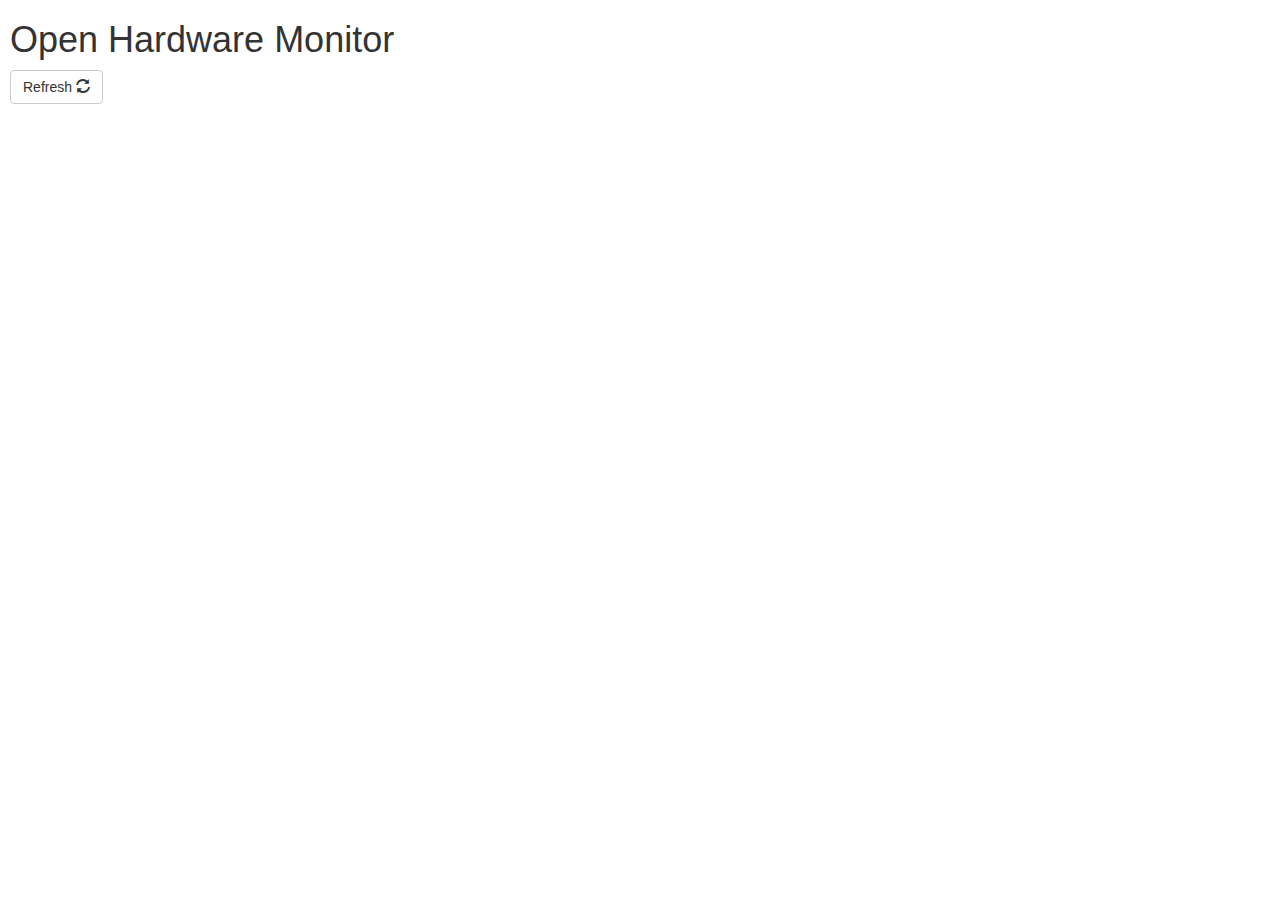
<file: Resources/Web/Sander Teunissen/OHM_Web/OHM_Web/index.html>
<html>

<head>
    <title>Open Hardware Monitor - Web Version</title>

    <link rel="stylesheet" href="css/bootstrap.min.css">
    <link href="css/ohm_web.css" rel="stylesheet" type="text/css" />

    <script type='text/javascript' src='js/jquery-1.11.1.min.js'></script>
    <script type='text/javascript' src='js/knockout-3.1.0.js'></script>
    <script src="js/bootstrap.min.js"></script>

    <script type="text/html" id="children-template">
        <li>
            <!-- ko if:Children.length > 0 -->
            <a class="collapsebutton" data-bind="click: function(){collapsed(!collapsed())}">
                <span class="glyphicon" data-bind="css: collapseButtonGlyph"></span>
            </a>
            <!-- /ko -->
            <img data-bind="attr{src:ImageURL}">
            <span data-bind = "text: Text"></span>
            <!-- ko if:Children.length > 0 -->
            <span class="badge" data-bind="text: Children.length"></span>
            <!-- /ko -->
            <!-- ko if: !collapsed() -->
                <ul data-bind="template:{name: 'children-template', foreach: Children}"></ul>
            <!-- /ko -->
        </li>
    </script>
    
    <script>
        function ViewModel() {
            var self = this;
            self.list = ko.observableArray();
            self.refresh = function () {$
                loadJSON();
            };

            var loadJSON = function () {
                console.log("loadJSON fired");
                var url = "http://localhost:8085/data.json";
                $.ajax({
                    url: url,
                    dataType: 'json',
                    success: function (result) {
                        console.log("succesfully retrieved data");
                        window.result = result;
                        var test = new ExtendedNode(result);
                        list([test]);
                    },
                    error: function (request, textStatus, errorThrown) {
                        console.log(textStatus, errorThrown);
                    },
                    complete: function (request, textStatus) { //for additional info
                        console.log("AJAX call complete");
                    }
                });;
            }
            
            function ExtendedNode(node){
                node.collapsed = ko.observable(true);
                node.collapseButtonText = ko.computed(
                    function(){
                        if(node.collapsed()){
                            return "+";   
                        }else{
                            return "-";
                        }
                    }
                );
                
                node.collapseButtonGlyph = ko.computed(
                    function(){
                        if(node.collapsed()){
                            return "glyphicon-expand"; 
                        }else{
                             return "glyphicon-collapse-down";   
                        }
                    }
                );
                
                if(node.Children){
                    $.each(node.Children, function(key, child){
                            child = new ExtendedNode(child);
                    });
                }
                
                return node;
            }
            self.refresh();
        }

        $(document).ready(function () {
            ko.applyBindings(ViewModel);
        });
    </script>
</head>

<body>
    <div id="application">
        <h1>Open Hardware Monitor</h1>
        <button class="btn btn-default" data-bind="click: refresh">Refresh <span class="glyphicon glyphicon-refresh"></span></button>
        <br>

        <ul class="collapsable" data-bind="template{name:'children-template',foreach: list}"></ul>
    </div>
</body>

</html>
</file>
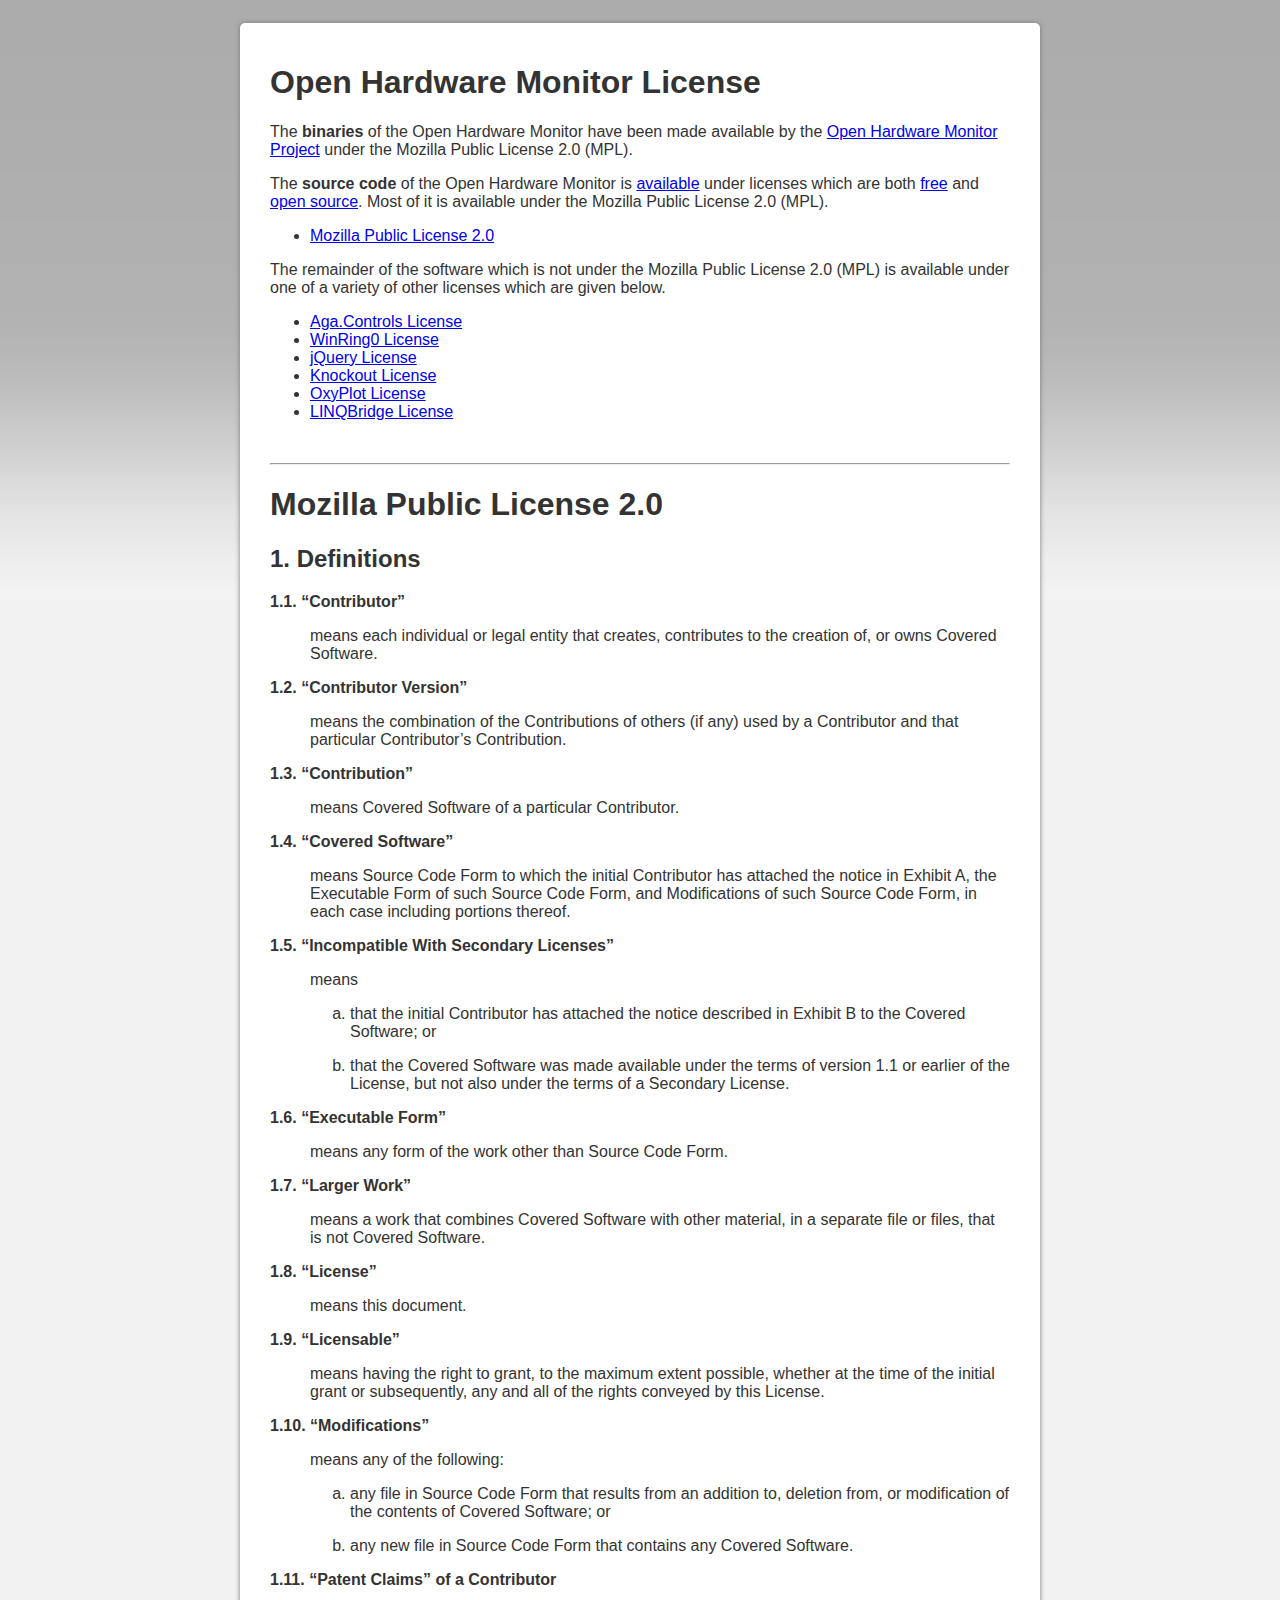
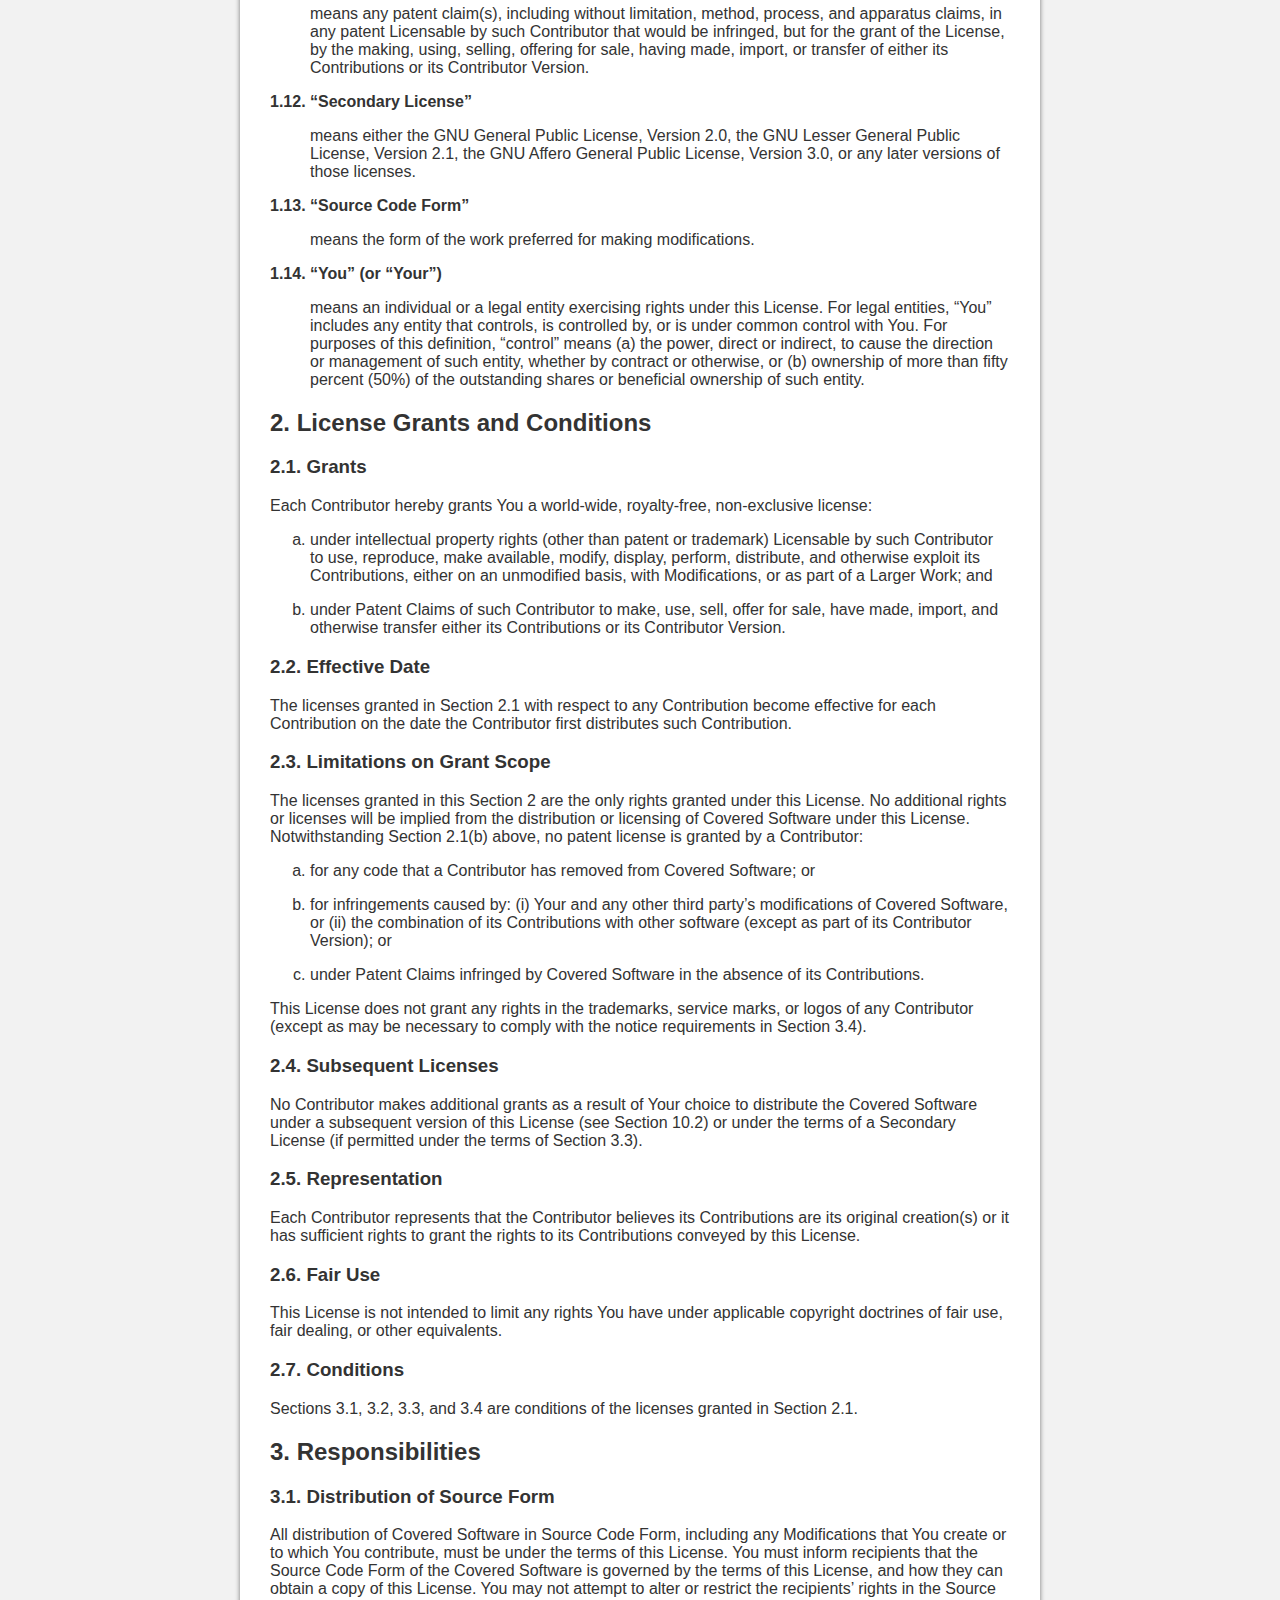
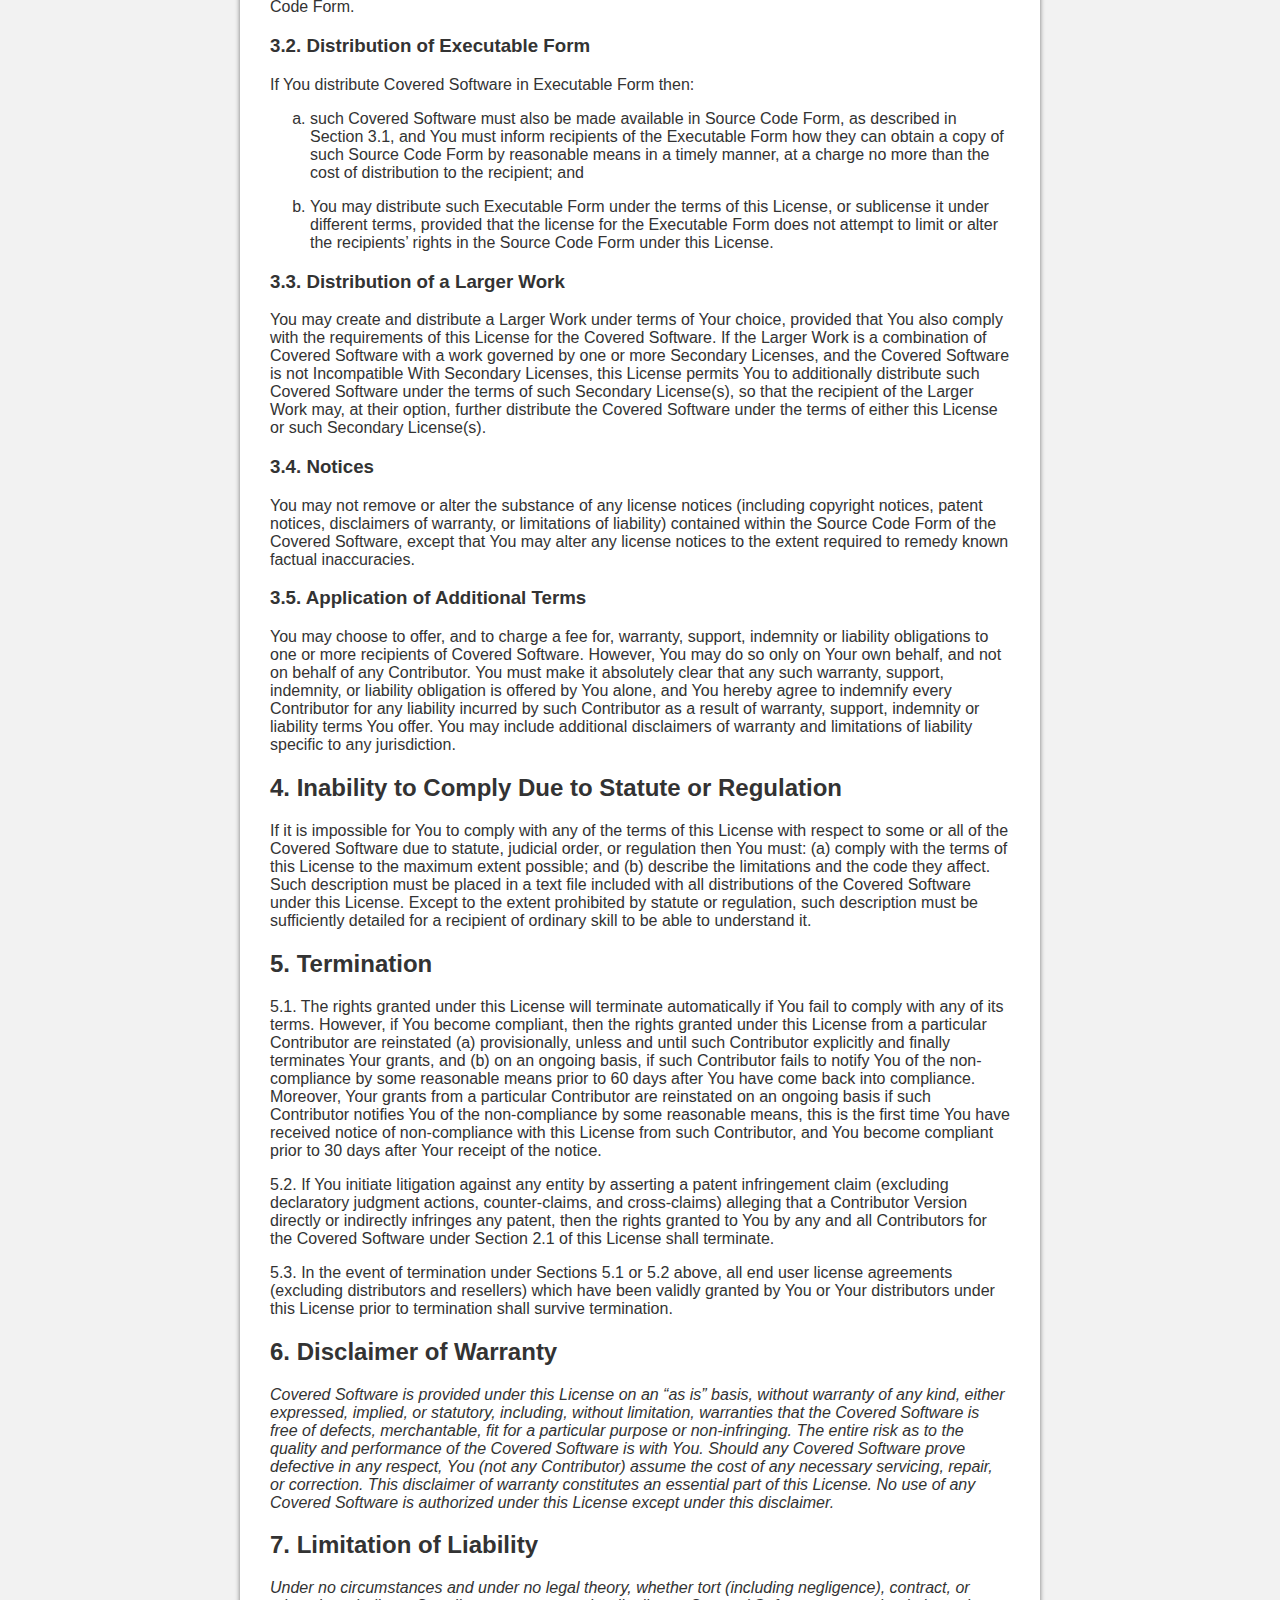
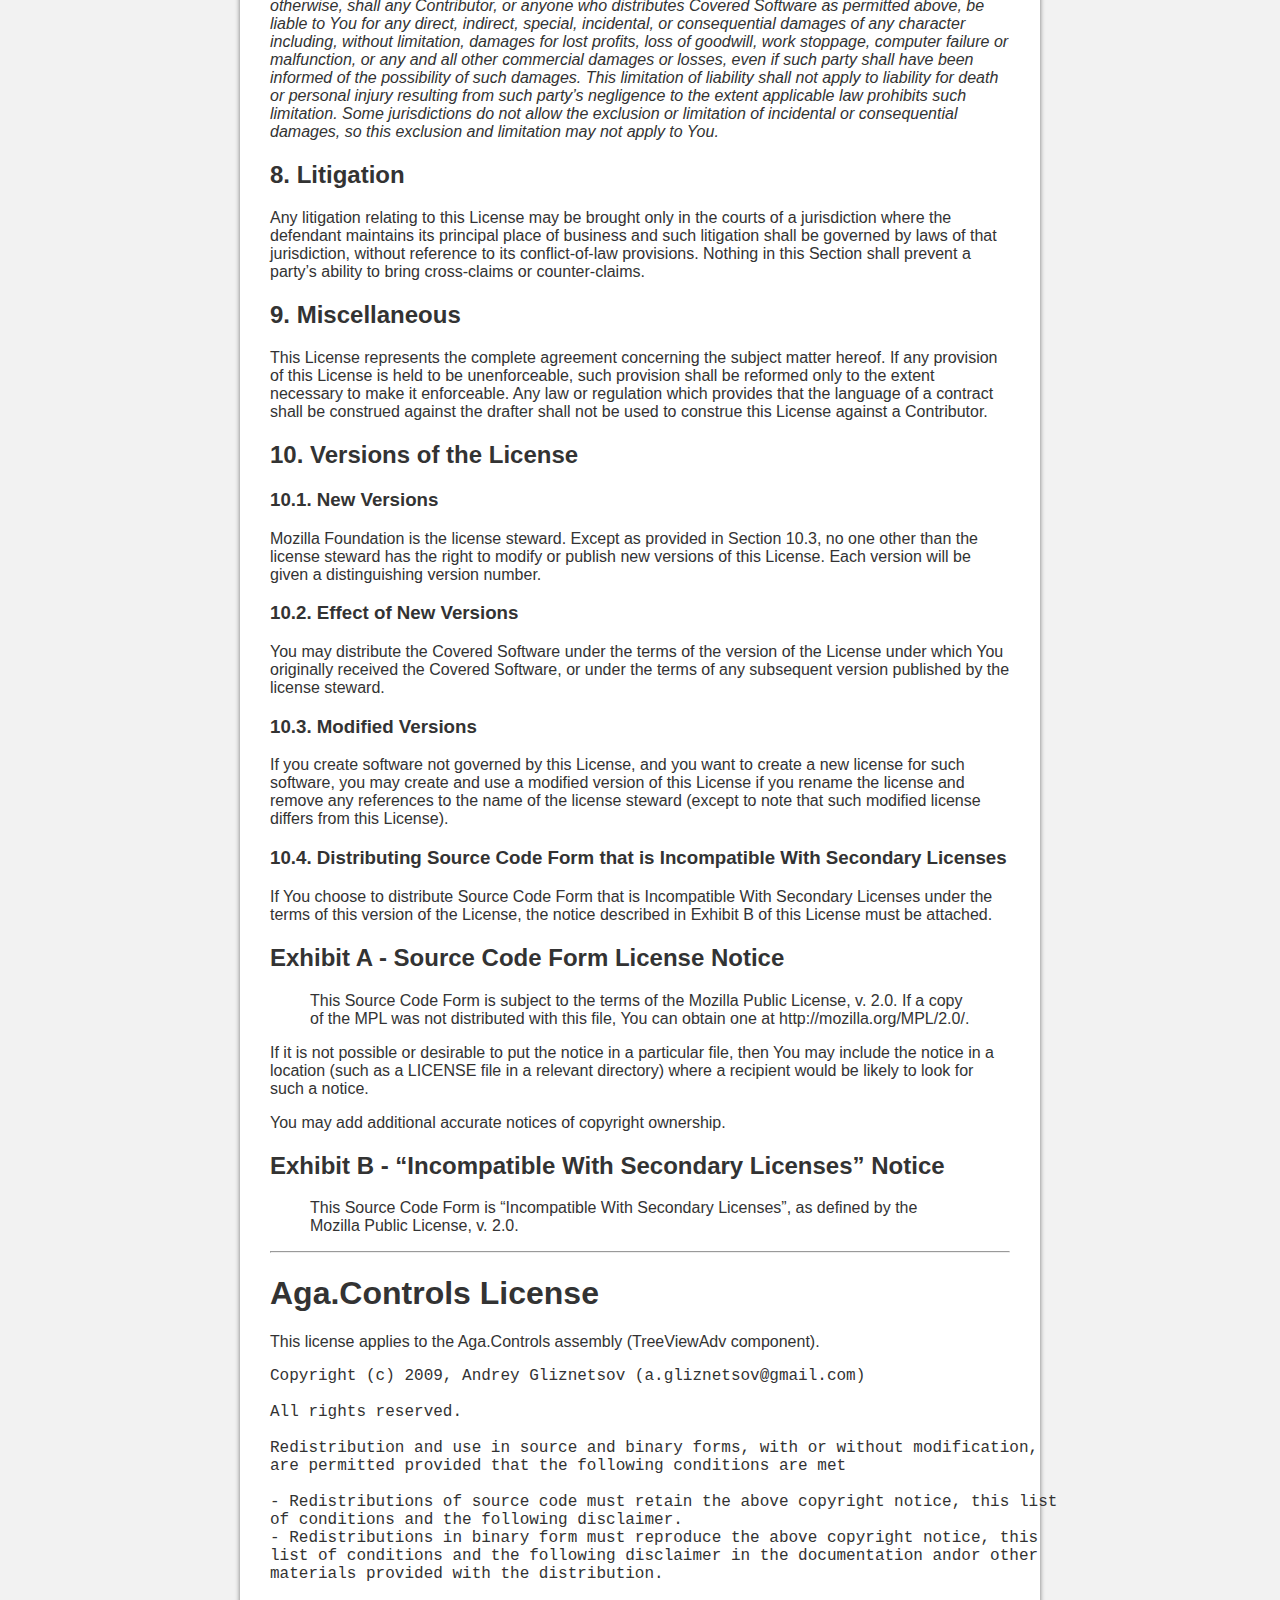
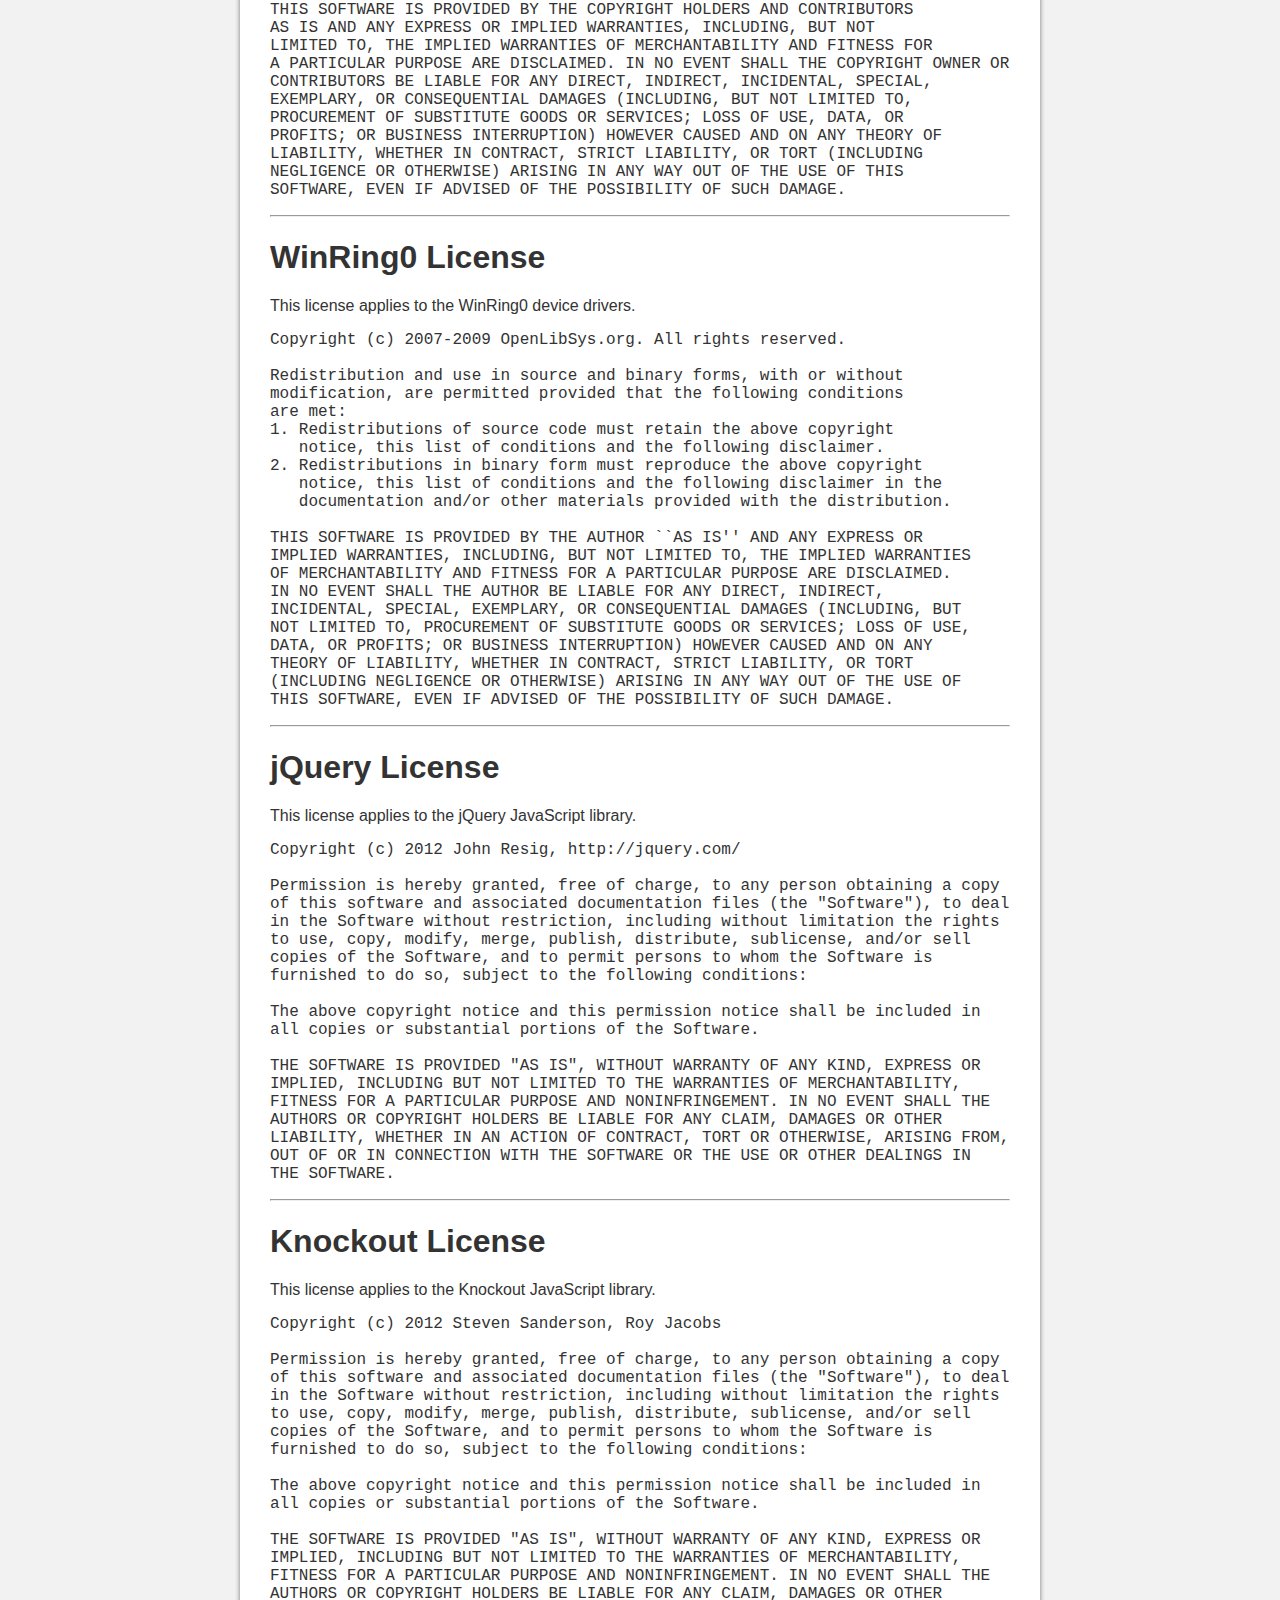
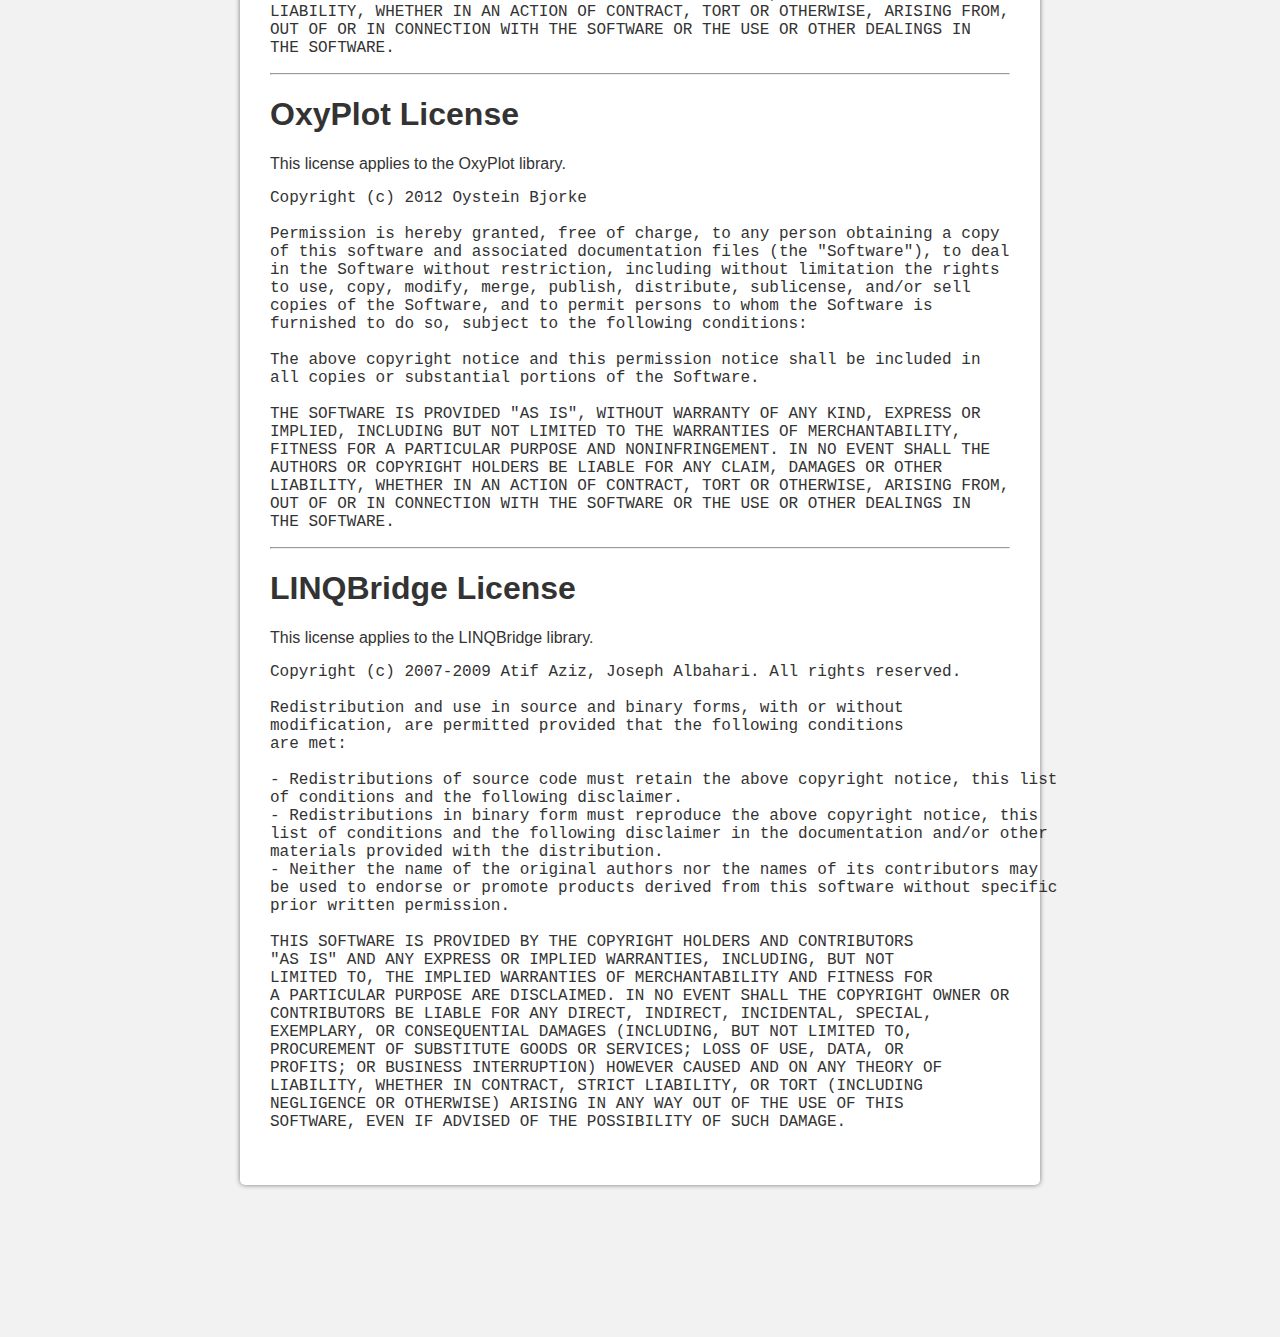
<file: Licenses/License.html>
﻿<!DOCTYPE html PUBLIC "-//W3C//DTD XHTML 1.0 Transitional//EN" "http://www.w3.org/TR/xhtml1/DTD/xhtml1-transitional.dtd">

<!-- This Source Code Form is subject to the terms of the Mozilla Public
   - License, v. 2.0. If a copy of the MPL was not distributed with this
   - file, You can obtain one at http://mozilla.org/MPL/2.0/.  -->

<html xmlns="http://www.w3.org/1999/xhtml" dir="ltr" lang="en-US">
<head>
<meta http-equiv="Content-Type" content="text/html;charset=utf-8" />
<title>Open Hardware Monitor - License</title>
<style type="text/css" media="screen">

body {
	font: message-box;
	color: #333333;
	background: #f2f2f2 url([data-uri]) repeat-x top;
	*background: #f2f2f2;
	padding: 5px;
}
     
dt {
	font-weight: bold;
}   

#page  {
	clear: both;
	max-width: 800px;	
	margin:10px auto;
	background: #ffffff;
	border-radius: 5px;
	-moz-border-radius: 5px;
	-webkit-border-radius: 5px;
	box-shadow: 0px 0px 5px #777;
	-moz-box-shadow: 0px 0px 5px #777;
	-webkit-box-shadow: 0px 0px 5px #777;
}

#content {
	clear: both;
	min-height: 600px; 
	min-width: 700px;
	padding-top: 20px;	
	padding-bottom: 20px;	
	padding-left: 30px;
	padding-right: 30px;
}

</style>
</head>

<body>

<div id="page">
<div id="content">

<h1>Open Hardware Monitor License</h1>

<p> 
The <b>binaries</b> of the Open Hardware Monitor have been made available by the <a href="http://openhardwaremonitor.org">Open Hardware Monitor Project</a> under the Mozilla Public License 2.0 (MPL).
</p>

<p>
The <b>source code</b> of the Open Hardware Monitor is <a href="http://code.google.com/p/open-hardware-monitor/source/">available</a> under licenses which are both <a href="http://www.gnu.org/philosophy/free-sw.html">free</a> and <a href="http://www.opensource.org/docs/definition.php">open source</a>. Most of it is available under the Mozilla Public License 2.0 (MPL).
</p>

<ul>
<li><a href="#mozilla-public-license-version-2.0">Mozilla Public License 2.0</a></li>
</ul>
    
<p>
The remainder of the software which is not under the Mozilla Public License 2.0 (MPL) is available under one of a variety of other licenses which are given below. 
</p>
    
<ul>
<li><a href="#Aga.Controls">Aga.Controls License</a></li>
<li><a href="#WinRing0">WinRing0 License</a></li>
<li><a href="#jQuery">jQuery License</a></li>
<li><a href="#Knockout">Knockout License</a></li>
<li><a href="#OxyPlot">OxyPlot License</a></li>
<li><a href="#LINQBridge">LINQBridge License</a></li>
</ul>

<br/>
<hr/>

<h1 id="mozilla-public-license-version-2.0">Mozilla Public License 2.0</h1>
<h2 id="definitions">1. Definitions</h2>
<dl>
<dt>1.1. “Contributor”</dt>
<dd><p>means each individual or legal entity that creates, contributes to the creation of, or owns Covered Software.</p>
</dd>
<dt>1.2. “Contributor Version”</dt>
<dd><p>means the combination of the Contributions of others (if any) used by a Contributor and that particular Contributor’s Contribution.</p>
</dd>
<dt>1.3. “Contribution”</dt>
<dd><p>means Covered Software of a particular Contributor.</p>
</dd>
<dt>1.4. “Covered Software”</dt>
<dd><p>means Source Code Form to which the initial Contributor has attached the notice in Exhibit A, the Executable Form of such Source Code Form, and Modifications of such Source Code Form, in each case including portions thereof.</p>
</dd>
<dt>1.5. “Incompatible With Secondary Licenses”</dt>
<dd><p>means</p>
<ol type="a">
<li><p>that the initial Contributor has attached the notice described in Exhibit B to the Covered Software; or</p></li>
<li><p>that the Covered Software was made available under the terms of version 1.1 or earlier of the License, but not also under the terms of a Secondary License.</p></li>
</ol>
</dd>
<dt>1.6. “Executable Form”</dt>
<dd><p>means any form of the work other than Source Code Form.</p>
</dd>
<dt>1.7. “Larger Work”</dt>
<dd><p>means a work that combines Covered Software with other material, in a separate file or files, that is not Covered Software.</p>
</dd>
<dt>1.8. “License”</dt>
<dd><p>means this document.</p>
</dd>
<dt>1.9. “Licensable”</dt>
<dd><p>means having the right to grant, to the maximum extent possible, whether at the time of the initial grant or subsequently, any and all of the rights conveyed by this License.</p>
</dd>
<dt>1.10. “Modifications”</dt>
<dd><p>means any of the following:</p>
<ol type="a">
<li><p>any file in Source Code Form that results from an addition to, deletion from, or modification of the contents of Covered Software; or</p></li>
<li><p>any new file in Source Code Form that contains any Covered Software.</p></li>
</ol>
</dd>
<dt>1.11. “Patent Claims” of a Contributor</dt>
<dd><p>means any patent claim(s), including without limitation, method, process, and apparatus claims, in any patent Licensable by such Contributor that would be infringed, but for the grant of the License, by the making, using, selling, offering for sale, having made, import, or transfer of either its Contributions or its Contributor Version.</p>
</dd>
<dt>1.12. “Secondary License”</dt>
<dd><p>means either the GNU General Public License, Version 2.0, the GNU Lesser General Public License, Version 2.1, the GNU Affero General Public License, Version 3.0, or any later versions of those licenses.</p>
</dd>
<dt>1.13. “Source Code Form”</dt>
<dd><p>means the form of the work preferred for making modifications.</p>
</dd>
<dt>1.14. “You” (or “Your”)</dt>
<dd><p>means an individual or a legal entity exercising rights under this License. For legal entities, “You” includes any entity that controls, is controlled by, or is under common control with You. For purposes of this definition, “control” means (a) the power, direct or indirect, to cause the direction or management of such entity, whether by contract or otherwise, or (b) ownership of more than fifty percent (50%) of the outstanding shares or beneficial ownership of such entity.</p>
</dd>
</dl>
<h2 id="license-grants-and-conditions">2. License Grants and Conditions</h2>
<h3 id="grants">2.1. Grants</h3>
<p>Each Contributor hereby grants You a world-wide, royalty-free, non-exclusive license:</p>
<ol type="a">
<li><p>under intellectual property rights (other than patent or trademark) Licensable by such Contributor to use, reproduce, make available, modify, display, perform, distribute, and otherwise exploit its Contributions, either on an unmodified basis, with Modifications, or as part of a Larger Work; and</p></li>
<li><p>under Patent Claims of such Contributor to make, use, sell, offer for sale, have made, import, and otherwise transfer either its Contributions or its Contributor Version.</p></li>
</ol>
<h3 id="effective-date">2.2. Effective Date</h3>
<p>The licenses granted in Section&nbsp;2.1 with respect to any Contribution become effective for each Contribution on the date the Contributor first distributes such Contribution.</p>
<h3 id="limitations-on-grant-scope">2.3. Limitations on Grant Scope</h3>
<p>The licenses granted in this Section&nbsp;2 are the only rights granted under this License. No additional rights or licenses will be implied from the distribution or licensing of Covered Software under this License. Notwithstanding Section&nbsp;2.1(b) above, no patent license is granted by a Contributor:</p>
<ol type="a">
<li><p>for any code that a Contributor has removed from Covered Software; or</p></li>
<li><p>for infringements caused by: (i) Your and any other third party’s modifications of Covered Software, or (ii) the combination of its Contributions with other software (except as part of its Contributor Version); or</p></li>
<li><p>under Patent Claims infringed by Covered Software in the absence of its Contributions.</p></li>
</ol>
<p>This License does not grant any rights in the trademarks, service marks, or logos of any Contributor (except as may be necessary to comply with the notice requirements in Section&nbsp;3.4).</p>
<h3 id="subsequent-licenses">2.4. Subsequent Licenses</h3>
<p>No Contributor makes additional grants as a result of Your choice to distribute the Covered Software under a subsequent version of this License (see Section&nbsp;10.2) or under the terms of a Secondary License (if permitted under the terms of Section&nbsp;3.3).</p>
<h3 id="representation">2.5. Representation</h3>
<p>Each Contributor represents that the Contributor believes its Contributions are its original creation(s) or it has sufficient rights to grant the rights to its Contributions conveyed by this License.</p>
<h3 id="fair-use">2.6. Fair Use</h3>
<p>This License is not intended to limit any rights You have under applicable copyright doctrines of fair use, fair dealing, or other equivalents.</p>
<h3 id="conditions">2.7. Conditions</h3>
<p>Sections 3.1, 3.2, 3.3, and 3.4 are conditions of the licenses granted in Section&nbsp;2.1.</p>
<h2 id="responsibilities">3. Responsibilities</h2>
<h3 id="distribution-of-source-form">3.1. Distribution of Source Form</h3>
<p>All distribution of Covered Software in Source Code Form, including any Modifications that You create or to which You contribute, must be under the terms of this License. You must inform recipients that the Source Code Form of the Covered Software is governed by the terms of this License, and how they can obtain a copy of this License. You may not attempt to alter or restrict the recipients’ rights in the Source Code Form.</p>
<h3 id="distribution-of-executable-form">3.2. Distribution of Executable Form</h3>
<p>If You distribute Covered Software in Executable Form then:</p>
<ol type="a">
<li><p>such Covered Software must also be made available in Source Code Form, as described in Section&nbsp;3.1, and You must inform recipients of the Executable Form how they can obtain a copy of such Source Code Form by reasonable means in a timely manner, at a charge no more than the cost of distribution to the recipient; and</p></li>
<li><p>You may distribute such Executable Form under the terms of this License, or sublicense it under different terms, provided that the license for the Executable Form does not attempt to limit or alter the recipients’ rights in the Source Code Form under this License.</p></li>
</ol>
<h3 id="distribution-of-a-larger-work">3.3. Distribution of a Larger Work</h3>
<p>You may create and distribute a Larger Work under terms of Your choice, provided that You also comply with the requirements of this License for the Covered Software. If the Larger Work is a combination of Covered Software with a work governed by one or more Secondary Licenses, and the Covered Software is not Incompatible With Secondary Licenses, this License permits You to additionally distribute such Covered Software under the terms of such Secondary License(s), so that the recipient of the Larger Work may, at their option, further distribute the Covered Software under the terms of either this License or such Secondary License(s).</p>
<h3 id="notices">3.4. Notices</h3>
<p>You may not remove or alter the substance of any license notices (including copyright notices, patent notices, disclaimers of warranty, or limitations of liability) contained within the Source Code Form of the Covered Software, except that You may alter any license notices to the extent required to remedy known factual inaccuracies.</p>
<h3 id="application-of-additional-terms">3.5. Application of Additional Terms</h3>
<p>You may choose to offer, and to charge a fee for, warranty, support, indemnity or liability obligations to one or more recipients of Covered Software. However, You may do so only on Your own behalf, and not on behalf of any Contributor. You must make it absolutely clear that any such warranty, support, indemnity, or liability obligation is offered by You alone, and You hereby agree to indemnify every Contributor for any liability incurred by such Contributor as a result of warranty, support, indemnity or liability terms You offer. You may include additional disclaimers of warranty and limitations of liability specific to any jurisdiction.</p>
<h2 id="inability-to-comply-due-to-statute-or-regulation">4. Inability to Comply Due to Statute or Regulation</h2>
<p>If it is impossible for You to comply with any of the terms of this License with respect to some or all of the Covered Software due to statute, judicial order, or regulation then You must: (a) comply with the terms of this License to the maximum extent possible; and (b) describe the limitations and the code they affect. Such description must be placed in a text file included with all distributions of the Covered Software under this License. Except to the extent prohibited by statute or regulation, such description must be sufficiently detailed for a recipient of ordinary skill to be able to understand it.</p>
<h2 id="termination">5. Termination</h2>
<p>5.1. The rights granted under this License will terminate automatically if You fail to comply with any of its terms. However, if You become compliant, then the rights granted under this License from a particular Contributor are reinstated (a) provisionally, unless and until such Contributor explicitly and finally terminates Your grants, and (b) on an ongoing basis, if such Contributor fails to notify You of the non-compliance by some reasonable means prior to 60 days after You have come back into compliance. Moreover, Your grants from a particular Contributor are reinstated on an ongoing basis if such Contributor notifies You of the non-compliance by some reasonable means, this is the first time You have received notice of non-compliance with this License from such Contributor, and You become compliant prior to 30 days after Your receipt of the notice.</p>
<p>5.2. If You initiate litigation against any entity by asserting a patent infringement claim (excluding declaratory judgment actions, counter-claims, and cross-claims) alleging that a Contributor Version directly or indirectly infringes any patent, then the rights granted to You by any and all Contributors for the Covered Software under Section&nbsp;2.1 of this License shall terminate.</p>
<p>5.3. In the event of termination under Sections&nbsp;5.1 or 5.2 above, all end user license agreements (excluding distributors and resellers) which have been validly granted by You or Your distributors under this License prior to termination shall survive termination.</p>
<h2 id="disclaimer-of-warranty">6. Disclaimer of Warranty</h2>
<p><em>Covered Software is provided under this License on an “as is” basis, without warranty of any kind, either expressed, implied, or statutory, including, without limitation, warranties that the Covered Software is free of defects, merchantable, fit for a particular purpose or non-infringing. The entire risk as to the quality and performance of the Covered Software is with You. Should any Covered Software prove defective in any respect, You (not any Contributor) assume the cost of any necessary servicing, repair, or correction. This disclaimer of warranty constitutes an essential part of this License. No use of any Covered Software is authorized under this License except under this disclaimer.</em></p>
<h2 id="limitation-of-liability">7. Limitation of Liability</h2>
<p><em>Under no circumstances and under no legal theory, whether tort (including negligence), contract, or otherwise, shall any Contributor, or anyone who distributes Covered Software as permitted above, be liable to You for any direct, indirect, special, incidental, or consequential damages of any character including, without limitation, damages for lost profits, loss of goodwill, work stoppage, computer failure or malfunction, or any and all other commercial damages or losses, even if such party shall have been informed of the possibility of such damages. This limitation of liability shall not apply to liability for death or personal injury resulting from such party’s negligence to the extent applicable law prohibits such limitation. Some jurisdictions do not allow the exclusion or limitation of incidental or consequential damages, so this exclusion and limitation may not apply to You.</em></p>
<h2 id="litigation">8. Litigation</h2>
<p>Any litigation relating to this License may be brought only in the courts of a jurisdiction where the defendant maintains its principal place of business and such litigation shall be governed by laws of that jurisdiction, without reference to its conflict-of-law provisions. Nothing in this Section shall prevent a party’s ability to bring cross-claims or counter-claims.</p>
<h2 id="miscellaneous">9. Miscellaneous</h2>
<p>This License represents the complete agreement concerning the subject matter hereof. If any provision of this License is held to be unenforceable, such provision shall be reformed only to the extent necessary to make it enforceable. Any law or regulation which provides that the language of a contract shall be construed against the drafter shall not be used to construe this License against a Contributor.</p>
<h2 id="versions-of-the-license">10. Versions of the License</h2>
<h3 id="new-versions">10.1. New Versions</h3>
<p>Mozilla Foundation is the license steward. Except as provided in Section&nbsp;10.3, no one other than the license steward has the right to modify or publish new versions of this License. Each version will be given a distinguishing version number.</p>
<h3 id="effect-of-new-versions">10.2. Effect of New Versions</h3>
<p>You may distribute the Covered Software under the terms of the version of the License under which You originally received the Covered Software, or under the terms of any subsequent version published by the license steward.</p>
<h3 id="modified-versions">10.3. Modified Versions</h3>
<p>If you create software not governed by this License, and you want to create a new license for such software, you may create and use a modified version of this License if you rename the license and remove any references to the name of the license steward (except to note that such modified license differs from this License).</p>
<h3 id="distributing-source-code-form-that-is-incompatible-with-secondary-licenses">10.4. Distributing Source Code Form that is Incompatible With Secondary Licenses</h3>
<p>If You choose to distribute Source Code Form that is Incompatible With Secondary Licenses under the terms of this version of the License, the notice described in Exhibit B of this License must be attached.</p>
<h2 id="exhibit-a---source-code-form-license-notice">Exhibit A - Source Code Form License Notice</h2>
<blockquote>
<p>This Source Code Form is subject to the terms of the Mozilla Public License, v. 2.0. If a copy of the MPL was not distributed with this file, You can obtain one at http://mozilla.org/MPL/2.0/.</p>
</blockquote>
<p>If it is not possible or desirable to put the notice in a particular file, then You may include the notice in a location (such as a LICENSE file in a relevant directory) where a recipient would be likely to look for such a notice.</p>
<p>You may add additional accurate notices of copyright ownership.</p>
<h2 id="exhibit-b---incompatible-with-secondary-licenses-notice">Exhibit B - “Incompatible With Secondary Licenses” Notice</h2>
<blockquote>
<p>This Source Code Form is “Incompatible With Secondary Licenses”, as defined by the Mozilla Public License, v. 2.0.</p>
</blockquote>

<hr/>

<h1 id="Aga.Controls">Aga.Controls License</h1>
<p>
This license applies to the Aga.Controls assembly (TreeViewAdv component).
</p>
<pre>
Copyright (c) 2009, Andrey Gliznetsov (a.gliznetsov@gmail.com)

All rights reserved.

Redistribution and use in source and binary forms, with or without modification,
are permitted provided that the following conditions are met

- Redistributions of source code must retain the above copyright notice, this list
of conditions and the following disclaimer.
- Redistributions in binary form must reproduce the above copyright notice, this
list of conditions and the following disclaimer in the documentation andor other
materials provided with the distribution.

THIS SOFTWARE IS PROVIDED BY THE COPYRIGHT HOLDERS AND CONTRIBUTORS
AS IS AND ANY EXPRESS OR IMPLIED WARRANTIES, INCLUDING, BUT NOT
LIMITED TO, THE IMPLIED WARRANTIES OF MERCHANTABILITY AND FITNESS FOR
A PARTICULAR PURPOSE ARE DISCLAIMED. IN NO EVENT SHALL THE COPYRIGHT OWNER OR
CONTRIBUTORS BE LIABLE FOR ANY DIRECT, INDIRECT, INCIDENTAL, SPECIAL,
EXEMPLARY, OR CONSEQUENTIAL DAMAGES (INCLUDING, BUT NOT LIMITED TO,
PROCUREMENT OF SUBSTITUTE GOODS OR SERVICES; LOSS OF USE, DATA, OR
PROFITS; OR BUSINESS INTERRUPTION) HOWEVER CAUSED AND ON ANY THEORY OF
LIABILITY, WHETHER IN CONTRACT, STRICT LIABILITY, OR TORT (INCLUDING
NEGLIGENCE OR OTHERWISE) ARISING IN ANY WAY OUT OF THE USE OF THIS
SOFTWARE, EVEN IF ADVISED OF THE POSSIBILITY OF SUCH DAMAGE.
</pre>

<hr/>

<h1 id="WinRing0">WinRing0 License</h1>
<p>
This license applies to the WinRing0 device drivers.
</p>
<pre>
Copyright (c) 2007-2009 OpenLibSys.org. All rights reserved.

Redistribution and use in source and binary forms, with or without
modification, are permitted provided that the following conditions
are met:
1. Redistributions of source code must retain the above copyright
   notice, this list of conditions and the following disclaimer.
2. Redistributions in binary form must reproduce the above copyright
   notice, this list of conditions and the following disclaimer in the
   documentation and/or other materials provided with the distribution.

THIS SOFTWARE IS PROVIDED BY THE AUTHOR ``AS IS'' AND ANY EXPRESS OR
IMPLIED WARRANTIES, INCLUDING, BUT NOT LIMITED TO, THE IMPLIED WARRANTIES
OF MERCHANTABILITY AND FITNESS FOR A PARTICULAR PURPOSE ARE DISCLAIMED.
IN NO EVENT SHALL THE AUTHOR BE LIABLE FOR ANY DIRECT, INDIRECT,
INCIDENTAL, SPECIAL, EXEMPLARY, OR CONSEQUENTIAL DAMAGES (INCLUDING, BUT
NOT LIMITED TO, PROCUREMENT OF SUBSTITUTE GOODS OR SERVICES; LOSS OF USE,
DATA, OR PROFITS; OR BUSINESS INTERRUPTION) HOWEVER CAUSED AND ON ANY
THEORY OF LIABILITY, WHETHER IN CONTRACT, STRICT LIABILITY, OR TORT
(INCLUDING NEGLIGENCE OR OTHERWISE) ARISING IN ANY WAY OUT OF THE USE OF
THIS SOFTWARE, EVEN IF ADVISED OF THE POSSIBILITY OF SUCH DAMAGE.
</pre>

<hr/>

<h1 id="jQuery">jQuery License</h1>
<p>
This license applies to the jQuery JavaScript library.
</p>
<pre>
Copyright (c) 2012 John Resig, http://jquery.com/

Permission is hereby granted, free of charge, to any person obtaining a copy 
of this software and associated documentation files (the "Software"), to deal 
in the Software without restriction, including without limitation the rights 
to use, copy, modify, merge, publish, distribute, sublicense, and/or sell 
copies of the Software, and to permit persons to whom the Software is 
furnished to do so, subject to the following conditions:

The above copyright notice and this permission notice shall be included in 
all copies or substantial portions of the Software.

THE SOFTWARE IS PROVIDED "AS IS", WITHOUT WARRANTY OF ANY KIND, EXPRESS OR 
IMPLIED, INCLUDING BUT NOT LIMITED TO THE WARRANTIES OF MERCHANTABILITY, 
FITNESS FOR A PARTICULAR PURPOSE AND NONINFRINGEMENT. IN NO EVENT SHALL THE 
AUTHORS OR COPYRIGHT HOLDERS BE LIABLE FOR ANY CLAIM, DAMAGES OR OTHER 
LIABILITY, WHETHER IN AN ACTION OF CONTRACT, TORT OR OTHERWISE, ARISING FROM, 
OUT OF OR IN CONNECTION WITH THE SOFTWARE OR THE USE OR OTHER DEALINGS IN 
THE SOFTWARE.
</pre>

<hr/>

<h1 id="Knockout">Knockout License</h1>
<p>
This license applies to the Knockout JavaScript library.
</p>
<pre>
Copyright (c) 2012 Steven Sanderson, Roy Jacobs

Permission is hereby granted, free of charge, to any person obtaining a copy 
of this software and associated documentation files (the "Software"), to deal 
in the Software without restriction, including without limitation the rights 
to use, copy, modify, merge, publish, distribute, sublicense, and/or sell 
copies of the Software, and to permit persons to whom the Software is 
furnished to do so, subject to the following conditions:

The above copyright notice and this permission notice shall be included in 
all copies or substantial portions of the Software.

THE SOFTWARE IS PROVIDED "AS IS", WITHOUT WARRANTY OF ANY KIND, EXPRESS OR 
IMPLIED, INCLUDING BUT NOT LIMITED TO THE WARRANTIES OF MERCHANTABILITY, 
FITNESS FOR A PARTICULAR PURPOSE AND NONINFRINGEMENT. IN NO EVENT SHALL THE 
AUTHORS OR COPYRIGHT HOLDERS BE LIABLE FOR ANY CLAIM, DAMAGES OR OTHER 
LIABILITY, WHETHER IN AN ACTION OF CONTRACT, TORT OR OTHERWISE, ARISING FROM, 
OUT OF OR IN CONNECTION WITH THE SOFTWARE OR THE USE OR OTHER DEALINGS IN 
THE SOFTWARE.
</pre>

<hr/>

<h1 id="OxyPlot">OxyPlot License</h1>
<p>
This license applies to the OxyPlot library.
</p>
<pre>
Copyright (c) 2012 Oystein Bjorke

Permission is hereby granted, free of charge, to any person obtaining a copy 
of this software and associated documentation files (the "Software"), to deal 
in the Software without restriction, including without limitation the rights 
to use, copy, modify, merge, publish, distribute, sublicense, and/or sell 
copies of the Software, and to permit persons to whom the Software is 
furnished to do so, subject to the following conditions:

The above copyright notice and this permission notice shall be included in 
all copies or substantial portions of the Software.

THE SOFTWARE IS PROVIDED "AS IS", WITHOUT WARRANTY OF ANY KIND, EXPRESS OR 
IMPLIED, INCLUDING BUT NOT LIMITED TO THE WARRANTIES OF MERCHANTABILITY, 
FITNESS FOR A PARTICULAR PURPOSE AND NONINFRINGEMENT. IN NO EVENT SHALL THE 
AUTHORS OR COPYRIGHT HOLDERS BE LIABLE FOR ANY CLAIM, DAMAGES OR OTHER 
LIABILITY, WHETHER IN AN ACTION OF CONTRACT, TORT OR OTHERWISE, ARISING FROM, 
OUT OF OR IN CONNECTION WITH THE SOFTWARE OR THE USE OR OTHER DEALINGS IN 
THE SOFTWARE.
</pre>

<hr/>

<h1 id="LINQBridge">LINQBridge License</h1>
<p>
This license applies to the LINQBridge library.
</p>
<pre>
Copyright (c) 2007-2009 Atif Aziz, Joseph Albahari. All rights reserved.

Redistribution and use in source and binary forms, with or without 
modification, are permitted provided that the following conditions 
are met:

- Redistributions of source code must retain the above copyright notice, this list 
of conditions and the following disclaimer. 
- Redistributions in binary form must reproduce the above copyright notice, this 
list of conditions and the following disclaimer in the documentation and/or other 
materials provided with the distribution. 
- Neither the name of the original authors nor the names of its contributors may 
be used to endorse or promote products derived from this software without specific 
prior written permission. 

THIS SOFTWARE IS PROVIDED BY THE COPYRIGHT HOLDERS AND CONTRIBUTORS 
"AS IS" AND ANY EXPRESS OR IMPLIED WARRANTIES, INCLUDING, BUT NOT 
LIMITED TO, THE IMPLIED WARRANTIES OF MERCHANTABILITY AND FITNESS FOR 
A PARTICULAR PURPOSE ARE DISCLAIMED. IN NO EVENT SHALL THE COPYRIGHT OWNER OR 
CONTRIBUTORS BE LIABLE FOR ANY DIRECT, INDIRECT, INCIDENTAL, SPECIAL, 
EXEMPLARY, OR CONSEQUENTIAL DAMAGES (INCLUDING, BUT NOT LIMITED TO, 
PROCUREMENT OF SUBSTITUTE GOODS OR SERVICES; LOSS OF USE, DATA, OR 
PROFITS; OR BUSINESS INTERRUPTION) HOWEVER CAUSED AND ON ANY THEORY OF 
LIABILITY, WHETHER IN CONTRACT, STRICT LIABILITY, OR TORT (INCLUDING 
NEGLIGENCE OR OTHERWISE) ARISING IN ANY WAY OUT OF THE USE OF THIS 
SOFTWARE, EVEN IF ADVISED OF THE POSSIBILITY OF SUCH DAMAGE.

</pre>

</div>
</div>

</body>

</html>
</file>
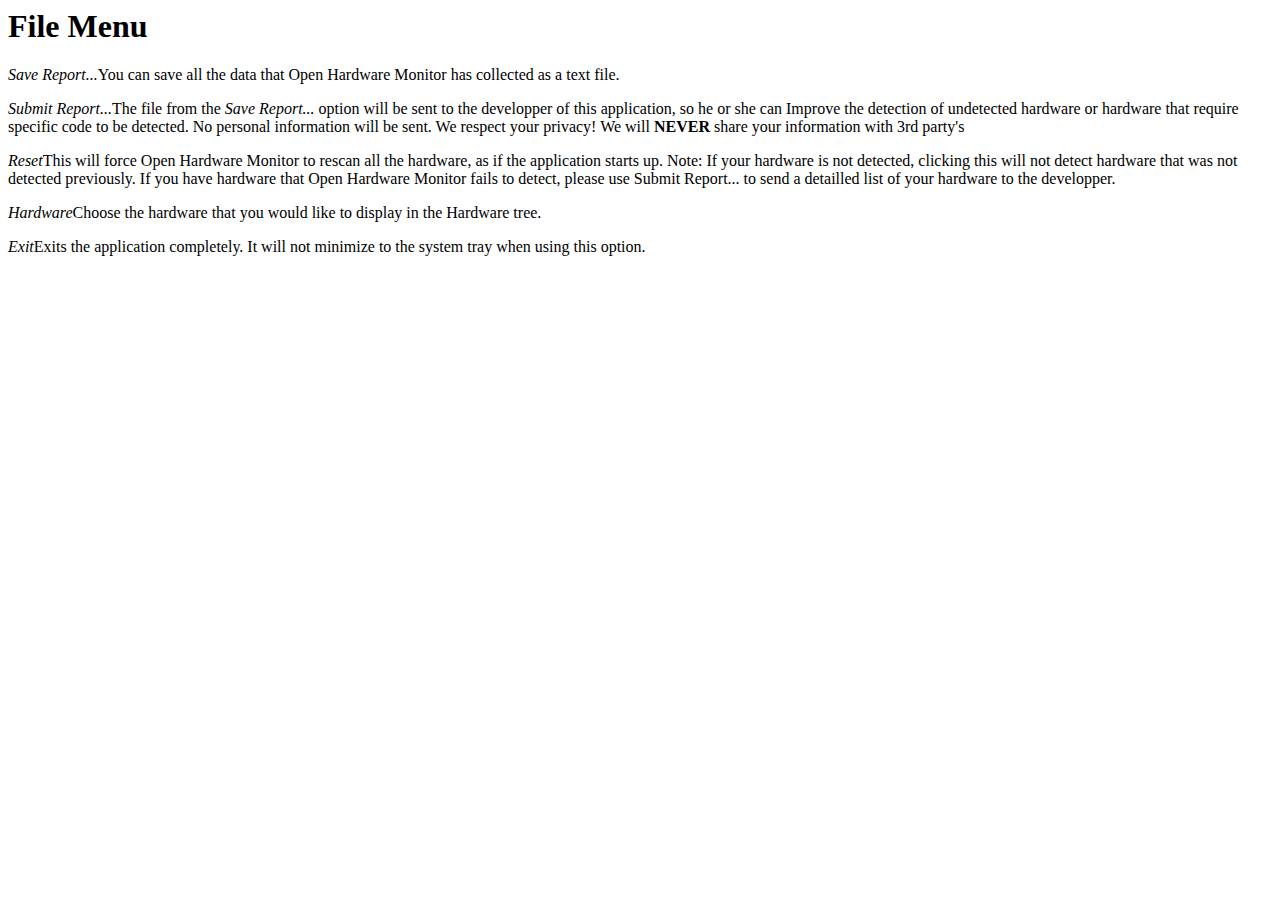
<file: Resources/Help/FileMenu.htm>
<!DOCTYPE HTML PUBLIC "-//IETF//DTD HTML//EN">
<HTML>
<HEAD>
<meta name="GENERATOR" content="Microsoft&reg; HTML Help Workshop 4.1">
<Title>File menu</Title>
</HEAD>
<BODY>

<H1>File Menu</H1>

<P><I>Save Report...</I>You can save all the data that Open Hardware Monitor has collected as a text file.

<P><I>Submit Report...</I>The file from the <I>Save Report...</I> option will be sent to the developper of this application, so he or she can Improve the detection of undetected hardware or hardware that require specific code to be detected.
No personal information will be sent.

We respect your privacy! We will <B>NEVER </B>share your information with 3rd party's

<P><I>Reset</I>This will force Open Hardware Monitor to rescan all the hardware, as if the application starts up.
Note: If your hardware is not detected, clicking this will not detect hardware that was not detected previously. If you have hardware that Open Hardware Monitor fails to detect, please use Submit Report... to send a detailled list of your hardware to the developper.

<P><I>Hardware</I>Choose the hardware that you would like to display in the Hardware tree.

<P><I>Exit</I>Exits the application completely. It will not minimize to the system tray when using this option.

</BODY>
</HTML>
</file>
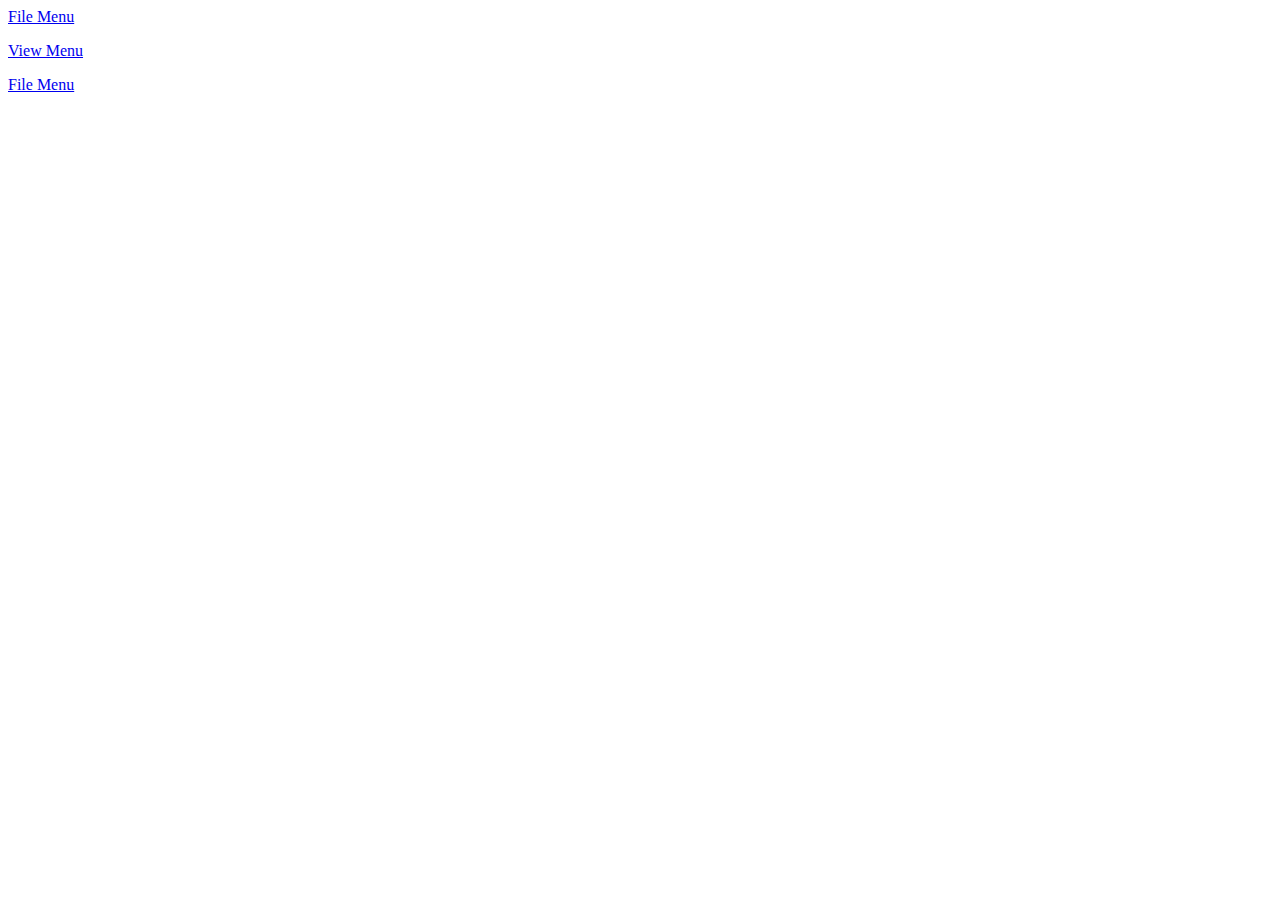
<file: Resources/Help/MainMenu.htm>
<!DOCTYPE HTML PUBLIC "-//IETF//DTD HTML//EN">
<HTML>
<HEAD>
<meta name="GENERATOR" content="Microsoft&reg; HTML Help Workshop 4.1">
<Title>Main Menu</Title>
</HEAD>
<BODY>

<P><A HREF="FileMenu.htm">File Menu</A>
<P><A HREF="ViewMenu.htm">View Menu</A>
<P><A HREF="OptionsMenu.htm">File Menu</A>

</BODY>
</HTML>
</file>
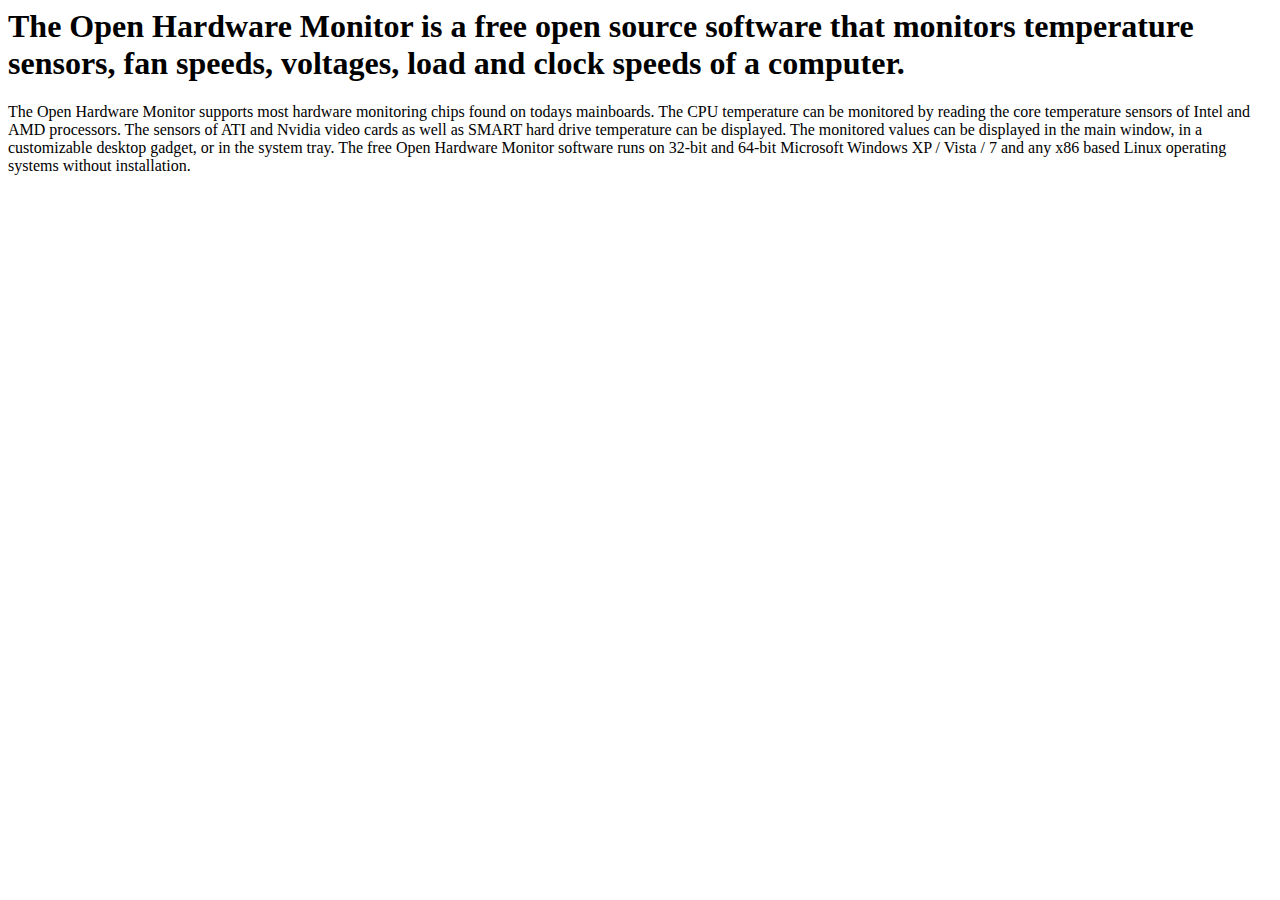
<file: Resources/Help/OpenHardwareMonitor.htm>
<!DOCTYPE HTML PUBLIC "-//IETF//DTD HTML//EN">
<HTML>
<HEAD>
<meta name="GENERATOR" content="Microsoft&reg; HTML Help Workshop 4.1">
<Title>Open Hardware Monitor</Title>
</HEAD>
<BODY>
<H1>The Open Hardware Monitor is a free open source software that monitors temperature sensors, fan speeds, voltages, load and clock speeds of a computer.</H1>

<P>The Open Hardware Monitor supports most hardware monitoring chips found on todays mainboards. The CPU temperature can be monitored by reading the core temperature sensors of Intel and AMD processors. The sensors of ATI and Nvidia video cards as well as SMART hard drive temperature can be displayed. The monitored values can be displayed in the main window, in a customizable desktop gadget, or in the system tray. The free Open Hardware Monitor software runs on 32-bit and 64-bit Microsoft Windows XP / Vista / 7 and any x86 based Linux operating systems without installation.


</BODY>
</HTML>
</file>
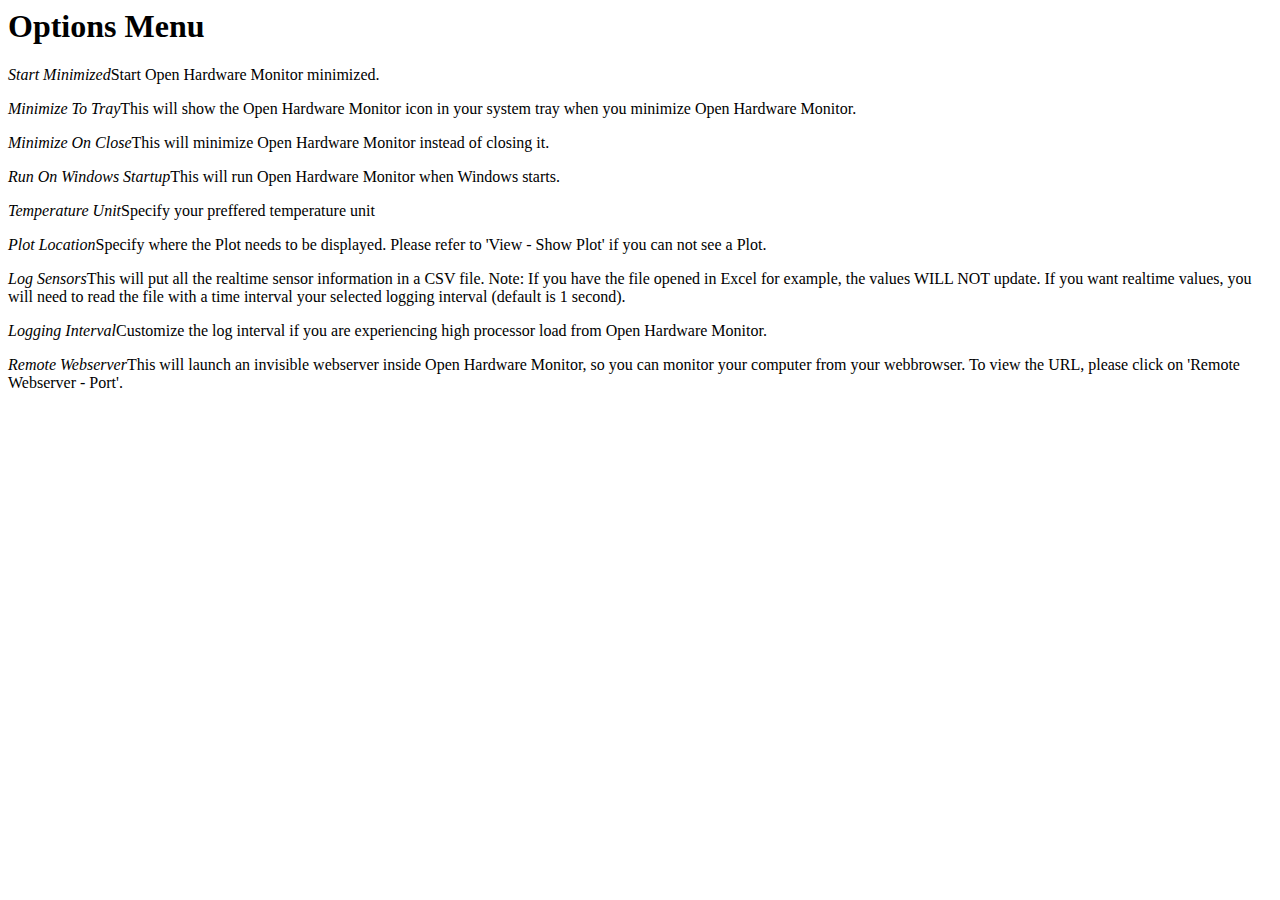
<file: Resources/Help/OptionsMenu.htm>
<!DOCTYPE HTML PUBLIC "-//IETF//DTD HTML//EN">
<HTML>
<HEAD>
<meta name="GENERATOR" content="Microsoft&reg; HTML Help Workshop 4.1">
<Title>Options Menu</Title>
</HEAD>
<BODY>

<H1>Options Menu</H1>

<P><I>Start Minimized</I>Start Open Hardware Monitor minimized.
<P><I>Minimize To Tray</I>This will show the Open Hardware Monitor icon in your system tray when you minimize Open Hardware Monitor.
<P><I>Minimize On Close</I>This will minimize Open Hardware Monitor instead of closing it.
<P><I>Run On Windows Startup</I>This will run Open Hardware Monitor when Windows starts.

<P><I>Temperature Unit</I>Specify your preffered temperature unit
<P><I>Plot Location</I>Specify where the Plot needs to be displayed. Please refer to 'View - Show Plot' if you can not see a Plot.
<P><I>Log Sensors</I>This will put all the realtime sensor information in a CSV file. 
Note: If you have the file opened in Excel for example, the values WILL NOT update. If you want realtime values, you will need to read the file with a time interval your selected logging interval (default is 1 second).
<P><I>Logging Interval</I>Customize the log interval if you are experiencing high processor load from Open Hardware Monitor.

<P><I>Remote Webserver</I>This will launch an invisible webserver inside Open Hardware Monitor, so you can monitor your computer from your webbrowser. To view the URL, please click on 'Remote Webserver - Port'.

 

</BODY>
</HTML>
</file>
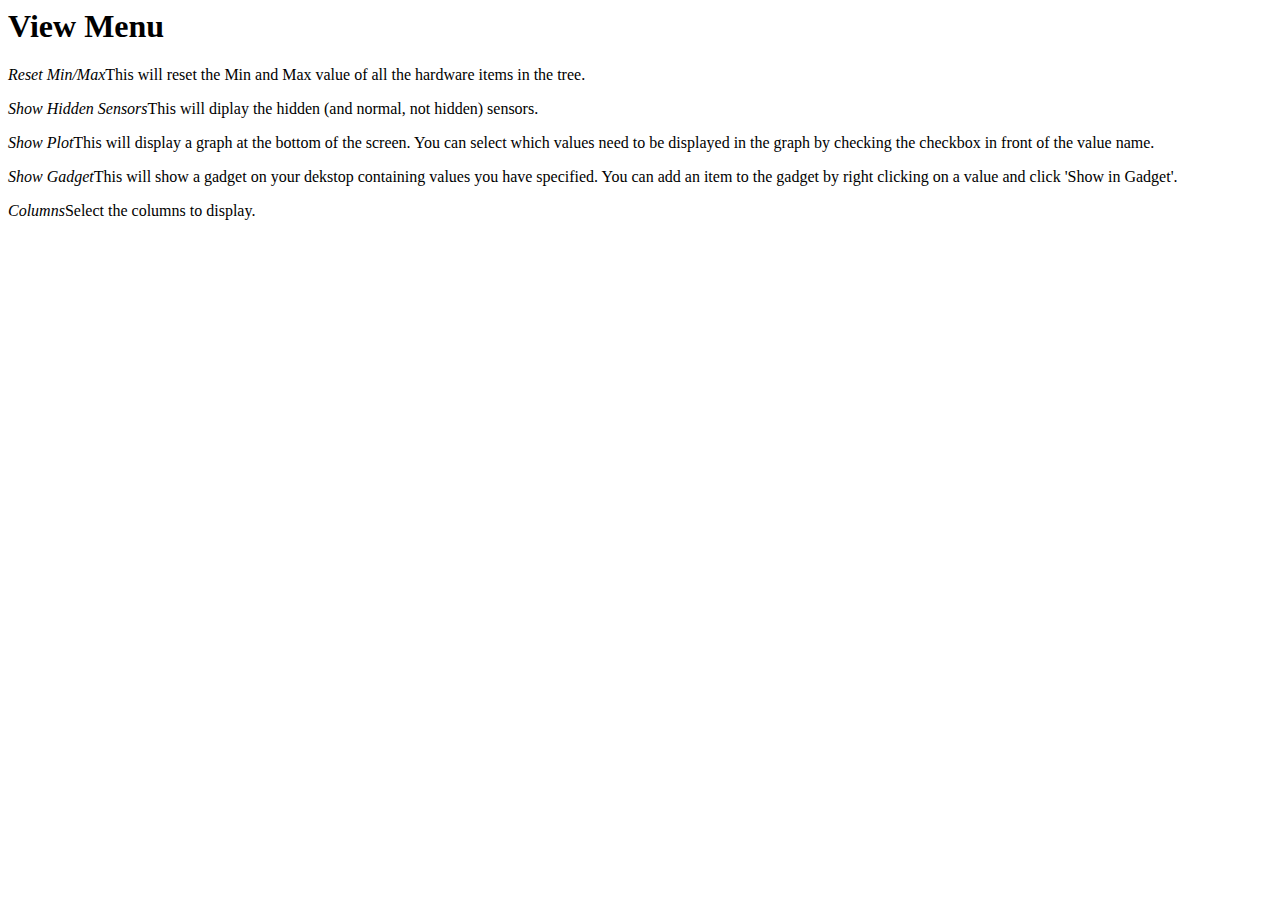
<file: Resources/Help/ViewMenu.htm>
<!DOCTYPE HTML PUBLIC "-//IETF//DTD HTML//EN">
<HTML>
<HEAD>
<meta name="GENERATOR" content="Microsoft&reg; HTML Help Workshop 4.1">
<Title>View Menu</Title>
</HEAD>
<BODY>

<H1>View Menu</H1>

<P><I>Reset Min/Max</I>This will reset the Min and Max value of all the hardware items in the tree.
<P><I>Show Hidden Sensors</I>This will diplay the hidden (and normal, not hidden) sensors.
<P><I>Show Plot</I>This will display a graph at the bottom of the screen. You can select which values need to be displayed in the graph by checking the checkbox in front of the value name.
<P><I>Show Gadget</I>This will show a gadget on your dekstop containing values you have specified. You can add an item to the gadget by right clicking on a value and click 'Show in Gadget'.
<P><I>Columns</I>Select the columns to display.

</BODY>
</HTML>
</file>
<file: Resources/Web/Sander Teunissen/OHM_Web/OHM_Web/css/ohm_web.css>
#application{
 margin: 10px;   
}

ul.collapsable{
 list-style-type: none;   
}

ul.collapsable ul{
 list-style-type: none;   
}

a.collapsebutton{
    cursor: pointer
}

a.collapsebutton:hover{
    text-decoration: none;
}

table.table {
    width: 50%;
}
</file>
